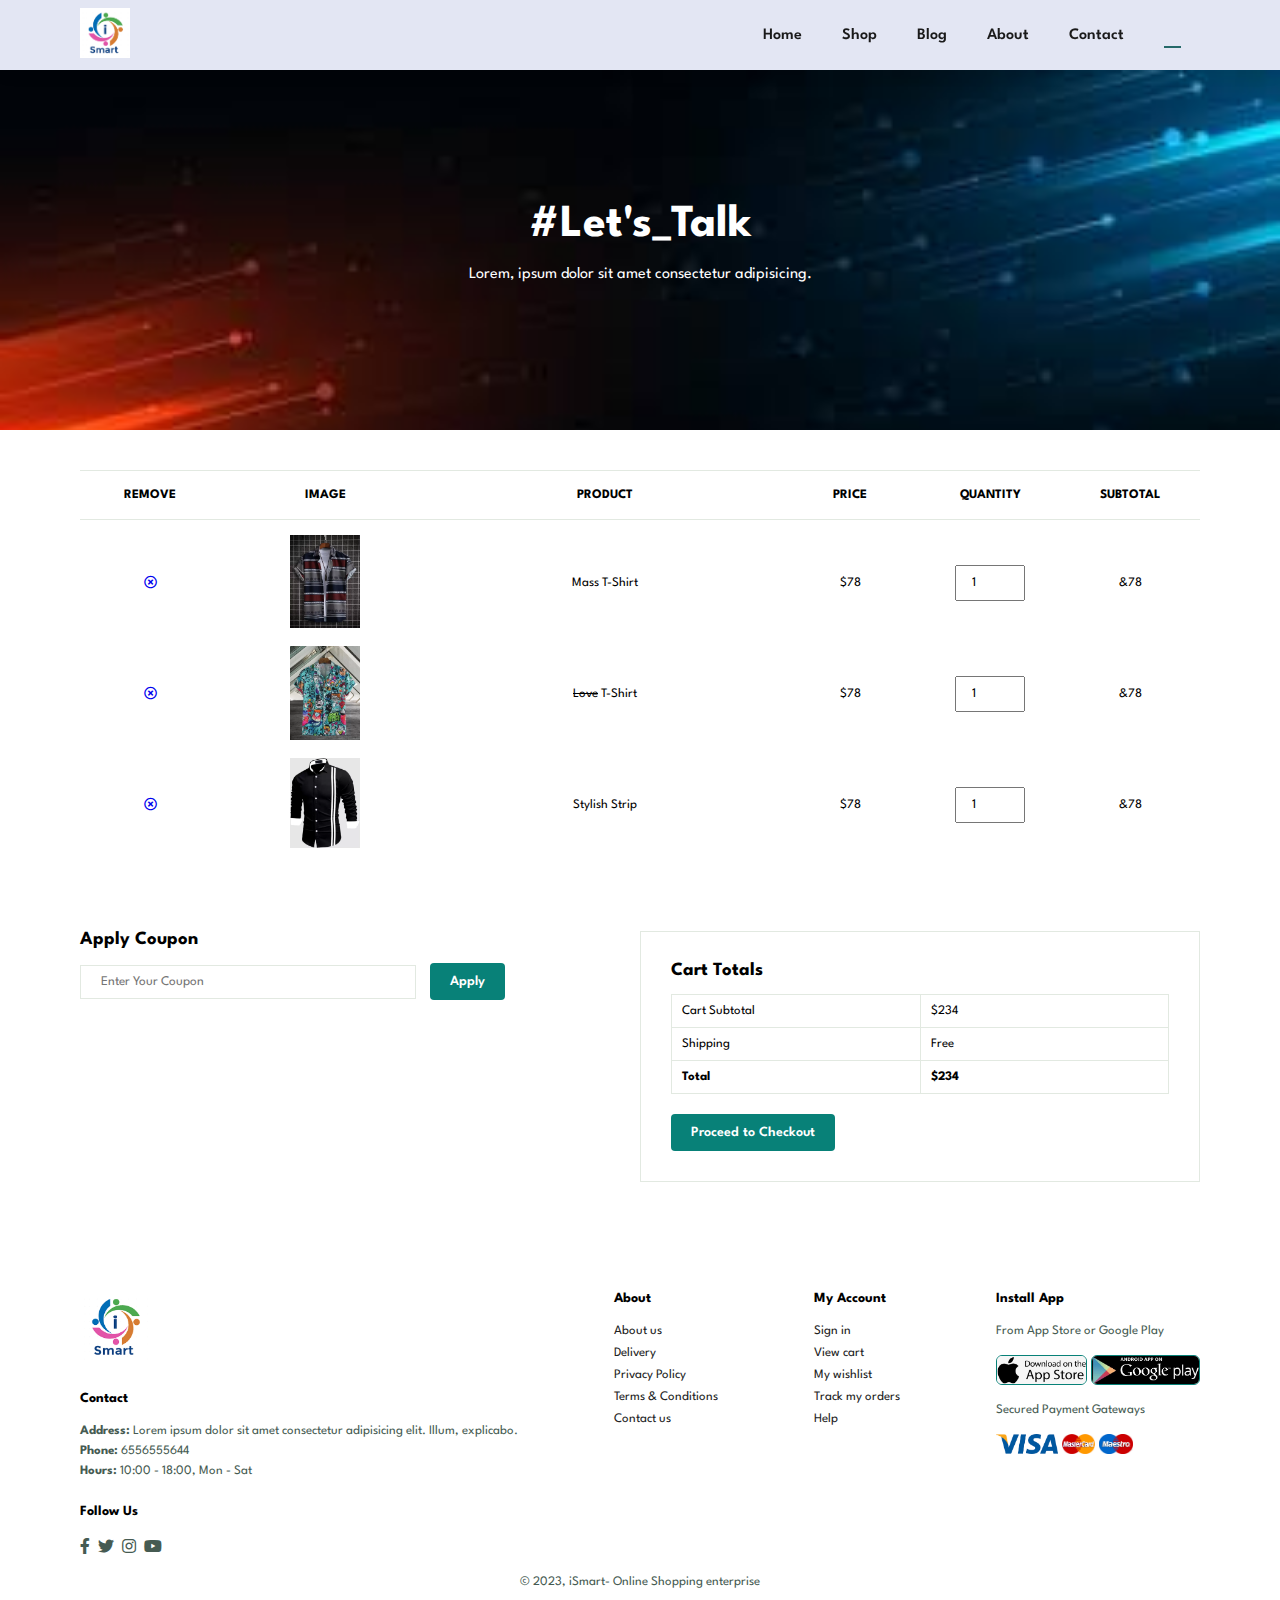
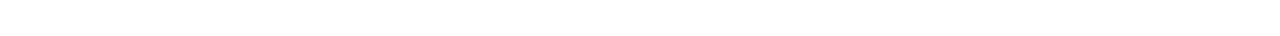
<file: cart.html>
<!DOCTYPE html>
<html lang="en">
  <head>
    <meta charset="UTF-8" />
    <meta http-equiv="X-UA-Compatible" content="IE=edge" />
    <meta name="viewport" content="width=device-width, initial-scale=1.0" />
    <title>Ecommerce Website</title>
    <link
      rel="stylesheet"
      href="https://pro.fontawesome.com/releases/v5.10.0/css/all.css"
    />
    <link rel="stylesheet" href="style.css" />
  </head>
  <body>
    <section id="header">
      <div class="logo">
        <a href="#"
          ><img src="./img/logo.png" width="50" height="50" alt="logo"
        /></a>
      </div>
      <input type="checkbox" id="nav_check" hidden />
      <div>
        <ul id="navbar">
          <li><a href="index.html">Home</a></li>
          <li><a href="shop.html">Shop</a></li>
          <li><a href="blog.html">Blog</a></li>
          <li><a href="about.html">About</a></li>
          <li><a href="contact.html">Contact</a></li>
          <li id="lg-bag">
            <a class="active" href="cart.html"
              ><i class="far fa-shopping-bag"></i
            ></a>
          </li>
          <a href="#" id="close"><i class="far fa-times"></i></a>
        </ul>
      </div>

      <div id="mobile">
        <a href="cart.html"><i class="far fa-shopping-bag"></i></a>
        <i id="bar" class="fas fa-outdent"></i>
      </div>
    </section>

    <section id="page-header" class="contact-header">
      <h2 style="color: #fff">#Let's_Talk</h2>

      <p style="color: #fff">
        Lorem, ipsum dolor sit amet consectetur adipisicing.
      </p>
    </section>

    <section id="cart" class="section-p1">
      <table width="100%">
        <thead>
          <tr>
            <td>Remove</td>
            <td>Image</td>
            <td>Product</td>
            <td>Price</td>
            <td>Quantity</td>
            <td>Subtotal</td>
          </tr>
        </thead>
        <tbody>
          <tr>
            <td>
              <a href="#"> <i class="far fa-times-circle"></i> </a>
            </td>
            <td><img src="./img/products/new_product5.jpeg" alt="" /></td>
            <td>Mass T-Shirt</td>
            <td>$78</td>
            <td><input type="number" value="1" /></td>
            <td>&78</td>
          </tr>
          <tr>
            <td>
              <a href="#"> <i class="far fa-times-circle"></i> </a>
            </td>
            <td><img src="./img/products/new_product6.jpeg" alt="" /></td>
            <td><del>Love</del> T-Shirt</td>
            <td>$78</td>
            <td><input type="number" value="1" /></td>
            <td>&78</td>
          </tr>
          <tr>
            <td>
              <a href="#"> <i class="far fa-times-circle"></i> </a>
            </td>
            <td><img src="./img/products/new_product8.jpeg" alt="" /></td>
            <td>Stylish Strip</td>
            <td>$78</td>
            <td><input type="number" value="1" /></td>
            <td>&78</td>
          </tr>
        </tbody>
      </table>
    </section>

    <section id="cart-add" class="section-p1">
      <div id="coupon">
        <h3>Apply Coupon</h3>
        <div>
          <input type="text" placeholder="Enter Your Coupon" />
          <button class="normal">Apply</button>
        </div>
      </div>

      <div id="subtotal">
        <h3>Cart Totals</h3>
        <table>
            <tr>
                <td>Cart Subtotal</td>
                <td>$234</td>
            </tr>
            <tr>
                <td>Shipping</td>
                <td>Free</td>
            </tr>
            <tr>
                <td><strong>Total</strong></td>
                <td><strong>$234</strong></td>
            </tr>
        </table>
        <button class="normal">Proceed to Checkout</button>
      </div>
    </section>

    <footer class="section-p1">
      <div class="col">
        <img
          src="./img/logo.png"
          class="logo"
          width="70"
          height="70"
          alt="logo"
        />
        <h4>Contact</h4>
        <p>
          <strong>Address:</strong> Lorem ipsum dolor sit amet consectetur
          adipisicing elit. Illum, explicabo.
        </p>
        <p><strong>Phone: </strong>6556555644</p>
        <p><strong>Hours: </strong>10:00 - 18:00, Mon - Sat</p>
        <div class="follow">
          <h4>Follow Us</h4>
          <div class="icon">
            <i class="fab fa-facebook-f"></i>
            <i class="fab fa-twitter"></i>
            <i class="fab fa-instagram"></i>
            <i class="fab fa-youtube"></i>
          </div>
        </div>
      </div>

      <div class="col">
        <h4>About</h4>
        <a href="#">About us</a>
        <a href="#">Delivery</a>
        <a href="#">Privacy Policy</a>
        <a href="#">Terms & Conditions</a>
        <a href="#">Contact us</a>
      </div>

      <div class="col">
        <h4>My Account</h4>
        <a href="#">Sign in</a>
        <a href="#">View cart</a>
        <a href="#">My wishlist</a>
        <a href="#">Track my orders</a>
        <a href="#">Help</a>
      </div>

      <div class="col install">
        <h4>Install App</h4>
        <p>From App Store or Google Play</p>
        <div class="row">
          <img src="img/pay/app1.jpg" height="30" alt="app" />
          <img src="img/pay/play1.jpg" height="30" alt="play" />
        </div>
        <p>Secured Payment Gateways</p>
        <div>
          <img src="img/pay/pay.png" height="20" alt="pay" />
          <img src="img/pay/pay2.png" height="20" alt="pay" />
          <img src="img/pay/pay3.png" height="20" alt="pay" />
        </div>
      </div>

      <div class="copyright">
        <p>&copy 2023, iSmart- Online Shopping enterprise</p>
      </div>
    </footer>

    <script src="script.js"></script>
  </body>
</html>
</file>
<file: style.css>
@import url('https://fonts.googleapis.com/css2?family=Spartan:wght@100;200;300;400;500;600;700;800;900&display=swap');

*{
    margin: 0;
    padding: 0;
    box-sizing: border-box;
    font-family: 'Spartan', sans-serif;
}

h1{
    font-size: 50px;
    line-height: 64px;
    color: #222;
}

h2{
    font-size: 46px;
    line-height: 54px;
    color: #222;
}

h4{
    font-weight: 700;
    font-size: 12px;
}

h6{
    font-size: 20px;
    color: #222;
}

p{
    font-size: 16px;
    color: #465b52;
    margin: 15px 0 20px 0;
}

.section-p1{
    padding: 40px 80px;
}

.section-m1{
    margin: 40px 0;
}



button.normal{
    font-size: 14px;
    font-weight: 600;
    padding: 15px 30px;
    color: #000;
    background-color: #fff;
    border-radius: 4px;
    cursor: pointer;
    border: none;
    outline: none;
    transform: 0.2s;
}

button.white{
    font-size: 13px;
    font-weight: 600;
    padding: 11px 18px;
    color: #fff;
    background-color: transparent;
    cursor: pointer;
    border: 1px solid #fff;
    outline: none;
    transform: 0.2s;
}

body{
    width: 100%;;
}



#header{
    width: 100%;
    height: 70px;
    display: flex;
    align-items: center;
    justify-content: space-between;
    padding: 20px 80px;
    background-color: #E3E6F3;
    box-shadow: 0 5px 15px rgba(0, 0, 0, 0.06);
    z-index: 999;
    position: sticky;
    top: 0;
    left: 0;
}


/* #nav_check:checked ~ nav{
    left: 0;
} */

#navbar{
    display: flex;
    align-items: center;
    justify-content: center;
}

#navbar li{
    list-style: none;
    padding: 0 20px;
    position: relative;
}

#navbar li a{
    text-decoration: none;
    font-size: 16px;
    font-weight: 600;
    color: #1a1a1a;
    transition: 0.3s ease;
}

#navbar li a:hover, #navbar li a.active {
    color: rgb(37, 105, 105);
}

#navbar li a.active::after, #navbar li a:hover::after{
    content: "";
    width: 30%;
    height: 2px;
    background: rgb(37, 105, 105);
    position: absolute;
    bottom: -4px;
    left: 20px;
}

#mobile{
    display: none;
    align-items: center;
}

#close{
    display: none;
}

#hero{
    background-image: url("img/bgimg2.jpg");
    height: 90vh;
    width: 100%;
    background-size: cover;
    background-position: top 25% right 0;
    padding: 100px 200px; 
    /* padding-bottom: 50px;
    padding-left: 200px; */
    display: flex;
    flex-direction: column;
    align-items: flex-start;
    justify-content:center;
}

#hero h4{
    padding-bottom: 15px;
}

#hero h1{
    color:rgb(246, 230, 147);
}

#hero button{
    background-image: url("img/btn.png");
    background-color: rgb(246, 230, 147);
    color:firebrick;
    border: 0;
    padding: 14px 80px 14px 65px;
    background-repeat: no-repeat;
    cursor: pointer;
    font-weight: 700;
    font-size: 15px;
}


#feature{
    display: flex;
    align-items: center;
    justify-content: space-between;
    flex-wrap: wrap;
}

#feature .fe-box{ 
    width: 180px;
    text-align: center;
    padding: 25px 15px;
    box-shadow: 20px 20px 34px rgba(0, 0, 0, 0.03);
    border: 1px solid #cce7d0;
    border-radius: 4px;
    margin: 15px 0;
}

#feature .fe-box:hover{
    box-shadow: 10px 10px 54px rgba(70, 62, 221, 0.1) ;
}

#feature .fe-box img{
    width: 100%;
    margin-bottom: 10px;
}

#feature .fe-box h6{
    display: inline-block;
    padding: 9px 8px 6px 8px;
    line-height: 1;
    border-radius: 4px;
    color: rgb(17, 60, 46);
    background-color:bisque;
}

#feature .fe-box:nth-child(2) h6{
    background-color:cyan;
    
}
#feature .fe-box:nth-child(3) h6{
    background-color:cadetblue;

}
#feature .fe-box:nth-child(4) h6{
    background-color:#cce7d0;

}
#feature .fe-box:nth-child(5) h6{
    background-color:hotpink;

}
#feature .fe-box:nth-child(6) h6{
    background-color:lightskyblue;

}

#product1{
    text-align: center;
}

#product1 .pro-container{
    display: flex;
    justify-content: space-between;
    padding-top: 20px;
    flex-wrap: wrap;
}

#product1 .pro{
    width: 23%;
    min-width: 250px;
    padding: 10px 12px;
    border: 1px solid #cce7d0;
    border-radius: 25px;
    cursor: pointer;
    box-shadow: 20px 20px 30px rgba(0, 0, 0, 0.02);
    margin: 15px 0;
    transition: 0.2s ease;
    position: relative;
}

#product1 .pro:hover{
    box-shadow: 20px 20px 30px rgba(0, 0, 0, 0.06);
}

#product1 .pro img{
    width: 100%;
    border-radius: 20px;
}

#product1 .pro .des{
    text-align: start;
    padding: 10px 0;
}

#product1 .pro .des span{
    color: #606063;
    font-size: 12px;
}

#product1 .pro .des h5{
    padding-top: 7px;
    color: #1a1a1a;
    font-size: 14px;
}

#product1 .pro .des i{
    font-size: 12px;
    color: rgb(243, 181, 25);
}

#product1 .pro .des h4{
    padding-top: 7px;
    font-size: 15px;
    font-weight: 700;
    color: darkcyan;
}

#product1 .pro .cart{
    width: 40px;
    height: 40px;
    line-height: 40px;
    border-radius: 50px;
    background-color: #e8f6ea;
    font-weight: 500;
    color: darkcyan;
    border: 1px solid #cce7d0;
    position: absolute;
    bottom: 20px;
    right: 10px;
}

#banner{
    display: flex;
    flex-direction: column;
    justify-content: center;
    align-items: center;
    text-align: center;
    background-image: url("./img/banner/b2.jpeg");
    width: 100%;
    height: 40vh;
    background-size: cover;
    background-position: center;
}

#banner h4{
    color: #fff;
    font-size: 16px;
}

#banner h2{
    color: #fff;
    font-size: 10px;
    padding: 10px 0;
}

#banner h2 span{
    color: red;
}

#banner button:hover{
    background: #088178;
    color: #fff;
}

#sm-banner{
    display: flex;
    justify-content: space-between;
    flex-wrap: wrap;
}

#sm-banner .banner-box{
    display: flex;
    flex-direction: column;
    justify-content: center;
    align-items: flex-start;
    background-image: url("./img/banner/b11.png");
    min-width: 580px;
    height: 50vh;
    background-size: cover;
    background-position: center;
    padding: 30px;
}

#sm-banner .banner-box2{
    background-image: url("./img/banner/b11.png");
}

#sm-banner h4{
    color: #fff;
    font-size: 20px;
    font-weight: 300;
}

#sm-banner h2{
    color: #fff;
    font-size: 28px;
    font-weight: 800;
}

#sm-banner span{
    color: #fff;
    font-size: 14px;
    font-weight: 500;
    padding-bottom: 15px;
}

#sm-banner .banner-box:hover button{
    background: #088178;
    border: 1px solid #088178;
}

#banner3 .banner-box{
    display: flex;
    flex-direction: column;
    justify-content: center;
    align-items: flex-start;
    background-image: url("./img/banner/b12.jpeg");
    min-width: 30%;
    height: 30vh;
    background-size: cover;
    background-position: center;
    padding: 20px;
    margin-bottom: 20px;
}

#banner3 .banner-box2{
    background-image: url("./img/banner/b12.jpeg");
}

#banner3 .banner-box3{
    background-image: url("./img/banner/b12.jpeg");
}

#banner3 h2{
    color: #fff;
    font-weight: 900;
    font-size: 22px;
}

#banner3 h3{
    color: #ec544e;
    font-weight: 800;
    font-size: 15px;
}

#banner3{
    display: flex;
    justify-content: space-between;
    flex-wrap: wrap;
    padding: 0 80px;
}

#newsletter{
    display: flex;
    justify-content: space-between;
    flex-wrap: wrap;
    align-items: center;
    background-image: url("img/banners");
    background-repeat: no-repeat;
    background-position: 20% 30%;
    background-color: #041e42;

}

#newsletter h4{
    font-size: 22px;
    font-weight: 700;
    color: #fff;
}

#newsletter p{
    font-size: 14px;
    font-weight: 600;
    color: #818ea0;
}

#newsletter p span{
    color: #ffbd27
}

#newsletter input{
    height: 3.125rem;
    padding: 0 1.25em;
    font-size: 14px;
    width: 100%;
    border: 1px solid transparent;
    border-radius: 4px;
    outline: none;
    border-top-right-radius: 0;
    border-bottom-right-radius: 0;
}

#newsletter button{
    background-color: #088178;
    color: #fff;
    white-space: nowrap;
    border-top-left-radius: 0;
    border-bottom-left-radius: 0;
}

#newsletter .form{
    display: flex;
    width: 40%;
}

footer{
    display: flex;
    flex-wrap: wrap;
    justify-content: space-between;
}

footer .col{
    display: flex;
    flex-direction: column;
    align-items: flex-start;
    margin-bottom: 20px;
}

footer .logo{
    margin-bottom: 30px;
}

footer h4{
    font-size: 14px;
    padding-bottom: 20px;
}

footer p{
    font-size: 13px;
    margin: 0 0 8px 0;
}

footer a{
    font-size: 13px;
    text-decoration: none;
    color: #222;
    margin-bottom: 10px;
}

footer .follow{
    margin-top: 20px;
}

footer .follow i{
    color: #465b52;
    padding-right: 4px;
    cursor: pointer;
}

footer .install .row img{
    border: 1px solid #088178;
    border-radius: 6px;
}

footer .install img{
    margin: 10px 0 15px 0;

}

footer .follow i:hover, footer a:hover{
    color: #088178;
}

footer .copyright{
    width: 100%;
    text-align: center;
}


/* Shop Page */

#page-header{
    background-image: url("./img/banner/b18.avif");
    background-repeat: no-repeat;
    width: 100%;
    height: 40vh;
    background-size: cover;
    display: flex;
    justify-content: center;
    text-align: center;
    flex-direction: column;
    padding: 14px;
}

#page-header h2, #page-header p{
    color: #fff;
}

#pagination{
    text-align: center;
}

#pagination a{
    text-decoration: none;
    background-color: #088178;
    padding: 15px 20px;
    border-radius: 4px;
    color: #fff;
    font-weight: 600;
}

#pagination a i{
    font-size: 16px;
    font-weight: 600;
}

#prodetails{
    display: flex;
    margin-top: 20px;
}

#prodetails{
    display: flex;
    margin-top: 20px;
}

#prodetails .single-pro-image{
    width: 40%;
    margin-right: 50px;
}

.small-img-group{
    display: flex;
    justify-content: space-between;
}

.small-img-col{
    flex-basis: 24%;
    cursor: pointer;
}

#prodetails .single-pro-details{
    width: 50%;
    padding-top: 30px;
}

#prodetails .single-pro-details h4{
    padding: 40px 0 20px 0;
}


#prodetails .single-pro-details h2{
    font-size: 26px;
}


#prodetails .single-pro-details select{
    display: block;
    padding: 5px 10px;
    margin-bottom: 10px;
}


#prodetails .single-pro-details input{
    width: 50px;
    height: 47px;
    padding-left: 10px;
    font-size: 16px;
    margin-right: 10px;
}


#prodetails .single-pro-details input:focus{
    outline: none;
}

#prodetails .single-pro-details button{
    background-color: #088178;
    color: #fff;
}

#prodetails .single-pro-details span{
    line-height: 25px;
}

/* blog page */

#page-header.blog-header{
    background-image: url("./img/banner/banner8.png");
    /* height: 50vh; */
   
} 

#page-header h2, #page-header p{
    color:#000;
}

#blog{
    padding: 150px 150px 0 150px;
}

#blog .blog-box{
    display: flex;
    align-items: center;
    width: 100%;
    position: relative;
    padding-bottom: 90px;
}

#blog .blog-img{
    width: 50%;
    margin-right: 40px;
}

#blog img {
    width: 100%;
    height: 300px;
    object-fit: cover;
}

#blog .blog-details{
    width: 50%;
}

#blog .blog-details a{
    text-decoration: none;
    font-size: 11px;
    color: #000;
    font-weight: 700;
    position: relative;
    transition: 0.3s;
}

#blog .blog-details a::after{
    content: "";
    width: 50px;
    height: 1px;
    background-color: #000;
    position: absolute;
    top: 4px;
    right: -60px;
}

#blog .blog-details a:hover{
    color: #088178;
}

#blog .blog-details a:hover::after{
    background-color: #088170;
}

#blog .blog-box h1{
    position: absolute;
    top: -40px;
    left: 0;
    font-size: 70px;
    font-weight: 700;
    color: #c9cbce;
    z-index: -9;
}

/* About */

#page-header.about-header{
    background-image: url("./img/banner/banner9.png");
}

#about-head{
    display: flex;
    align-items: center;
}

#about-head img{
    width: 50%;
    height: auto;
}

#about-head div{
    padding-left: 40px;
}

#about-app{
    text-align: center;
}

#about-app .video{
    width: 70%;
    height: 100%;
    margin: 30px auto 0 auto;
}

#about-app .video video {
    width: 100%;
    height: 100%;
    border-radius: 20px;
}

/* contact details */

#page-header.contact-header{
    background-image: url("./img/banner/b2.jpeg");
}

#contact-details{
    display: flex;
    align-items: center;
    justify-content: space-between;
}

#contact-details .details {
    width: 40%;
}

#contact-details .details span,
#form-details form span{
    font-size: 12px;
}

#contact-details .details h2,
#form-details form h2{
    font-size: 26px;
    line-height: 35px;
    padding: 20px 0;
}

#contact-details .details h3{
    font-size: 16px;
    padding-bottom: 15px;
}

#contact-details .details li{
    list-style: none;
    display: flex;
    padding: 10px 0;
}

#contact-details .details li i{
    font-size: 14px;
    padding-right: 22px;
}

#contact-details .details li p{
    margin: 0;
    font-size: 14px;
}

#contact-details .map{
    width: 55%;
    height: 400px;
}

#contact-details .map iftrame{
    width: 100%;
    height: 100%;
}

#form-details{
    display: flex;
    justify-content: space-between;
    margin: 30px;
    padding: 80px;
    border: 1px solid #e1e1e1;
}

#form-details form{
    width: 65%;
    display: flex;
    flex-direction: column;
    align-items: flex-start;
}


#form-details form input,
#form-details form textarea{
    width: 100%;
    padding: 12px 15px;
    outline: none;
    margin-bottom: 20px;
    border: 1px solid#e1e1e1;
}


#form-details form button{
    background-color: #088178;
    color: #fff;
}

#form-details .people div {
    padding-bottom: 25px;
    display: flex;
    align-items: flex-start;
}

#form-details .people div img{
    width: 65px;
    height: 65px;
    object-fit: cover;
    margin-right: 15px;
}

#form-details .people div p{
    margin: 0;
    font-size: 13px;
    line-height: 25px;
}

#form-details .people div p span{
    display: block;
    font-size: 16px;
    font-weight: 600;
    color: #000;
}

/* Cart page */

#cart {
    overflow-x: auto;
}


#cart table{
    width: 100%;
    border-collapse: collapse;
    table-layout: fixed;
    white-space: nowrap;
}

#cart table img{
    width: 70px;
}

#cart table td:nth-child(1){
    width: 100px;
    text-align: center;
}

#cart table td:nth-child(2){
    width: 150px;
    text-align: center;
}

#cart table td:nth-child(3){
    width: 250px;
    text-align: center;
}

#cart table td:nth-child(4),
#cart table td:nth-child(5),
#cart table td:nth-child(6){
    width: 100px;
    text-align: center;
}

#cart table td:nth-child(5) input{
    width: 70px;
    padding: 10px 5px 10px 15px;
}

#cart table thead{
    border: 1px solid #e2e9e1;
    border-left: none;
    border-right: none;

}

#cart table thead td{
    font-weight: 700;
    text-transform: uppercase;
    font-size: 13px;
    padding: 18px 0;
}

#cart table tbody tr td{
    padding-top: 15px;
}

#cart table tbody td{
    font-size: 13px;
}

#cart-add{
    display: flex;
    flex-wrap: wrap;
    justify-content: space-between;
}

#coupon{
    width: 50%;
    margin-bottom: 30px;
}

#coupon h3, #subtotal h3{
    padding-bottom: 15px;
}

#coupon input{
    padding: 10px 20px;
    outline: none;
    width: 60%;
    margin-right: 10px;
    border: 1px solid #e2e9e1;
}

#coupon button, #subtotal button{
    background-color: #088178;
    color: #fff;
    padding: 12px 20px;
}

#subtotal{
    width: 50%;
    margin-bottom: 30px;
    border: 1px solid #e2e9e1;
    padding: 30px;
}

#subtotal table{
    border-collapse: collapse;
    width: 100%;
    margin-bottom: 20px;
}

#subtotal table td{
    width: 50%;
    border: 1px solid #e2e9e1;
    padding: 10px;
    font-size: 13px;
}













@media (max-width:799px) {

    .section-p1{
        padding: 40px 40px;
    }
    

    #navbar {
        display: flex;
        flex-direction: column;
        align-items: flex-start;
        justify-content: flex-start;
        position: fixed;
        top: 0;
        right: -300px;
        height: 100vh;
        width: 300px;
        background-color: #E3E6F3;
        box-shadow: 0 40px 60px rgba(0, 0, 0, 0.1);
        padding: 80px 0 0 10px;
        transition: 0.3s;
    }

    #navbar.active{
        right: 0px;
    }

    #navbar li{
        margin-bottom: 25px;
    }

    #mobile{
        display: flex;
        align-items: center;
    }

    #mobile i{
        color: #1a1a1a;
        font-size: 24px;
        padding-left: 20px;
    }
    
    #close{
        display: initial;
        position: absolute;
        top: 30px;
        left: 30px;
        color: #222;
        font-size: 24px;
    }

    #lg-bag{
        display: none;
    }
    
    #hero{
        
        height: 70vh;
        padding: 0 80px;
        background-position: top 30% right 30%;
    }

    #feature{

        justify-content: center;
    }

    #feature .fe-box{ 
        margin: 15px 15px;
    }

    #product1 .pro-container{
        justify-content: center;
    }

    #product1 .pro{
        margin: 15px;
    }
    
    #banner{
        height: 20vh;
    }

    #sm-banner .banner-box{
        min-width: 100px;
        height: 30vh;
    }

    #banner3{ 
        padding: 0 40px;
    }

    #banner3 .banner-box{
       width: 28%;
    }

    #newsletter .form{
        width: 70%;
    }

/* contact page */

    #form-details{
        padding: 40px;
    }

    #form-details form{
        width: 50%;
    }
}



@media (max-width: 477px) {
    .section-p1{
        padding: 20px;
    }

    #header{
        padding: 10px 30px;
    }

    h1{
        font-size: 38px;
    }

    h2{
        font-size: 32px;
    }

    #hero {
        padding: 0 20px;
        background-position: 55%;
    }

    #hero{
        padding: 0 20px;
        background-position: 55%;
    }

    #feature{
        justify-content: space-between;
    }

    #feature .fe-box{
        width: 155px;
        margin: 0 0 15px 0;
    }

    #product1 .pro{
        width: 100%;
    }

    #banner{
        height: 40vh;
    }

    #sm-banner .banner-box{
        height: 40vh;
    }

    #sm-banner .banner-box2{
        margin-top: 20px;
    }
    
    #banner3 {
        padding: 0 20px;
    }

    #banner3 .banner-box{
        width: 100%;
    }

    #newsletter{
        padding: 40px 20px;
    }

    #newsletter .form{
        width: 100%;
    }

    footer .copyright {
        text-align: start;
    }

    /* single product */
    #prodetails{
        display: flex;
        flex-direction: column;
    }

    #prodetails .single-pro-image{
        width: 100%;
        margin-right: 0px;
    }

    #prodetails .single-pro-details{
        width: 100%;
    }

    /* blog page */

    #blog{
        padding: 100px 20px 0 20px;
    }

    #blog .blog-box{
        display: flex;
        flex-direction: column;
        align-items: flex-start;
    }

    #blog .blog-img{
        width: 100%;
        margin-right: 0px;
        margin-bottom: 30px;
    }

    #blog .blog-details{
        width: 100%;
    }

    
/* contact page */

    #contact-details {
        flex-direction: column;
    }

    #contact-details .details {
        width: 100%;
        margin-bottom: 30px;
    }

    #contact-details .map {
        width: 100%;
    }

    #form-details {
        margin: 10px;
        padding: 30px 10px;
        flex-wrap: wrap;
    }
    #form-details form{
        width: 100%;
        margin-bottom: 30px;
    }

    /* cart page */

    #cart-add{
        flex-direction: column;
    }

    #coupon{
        width: 100%;
    }

    #subtotal{
        width: 100%;
        padding: 20px;
    }
}
</file>
